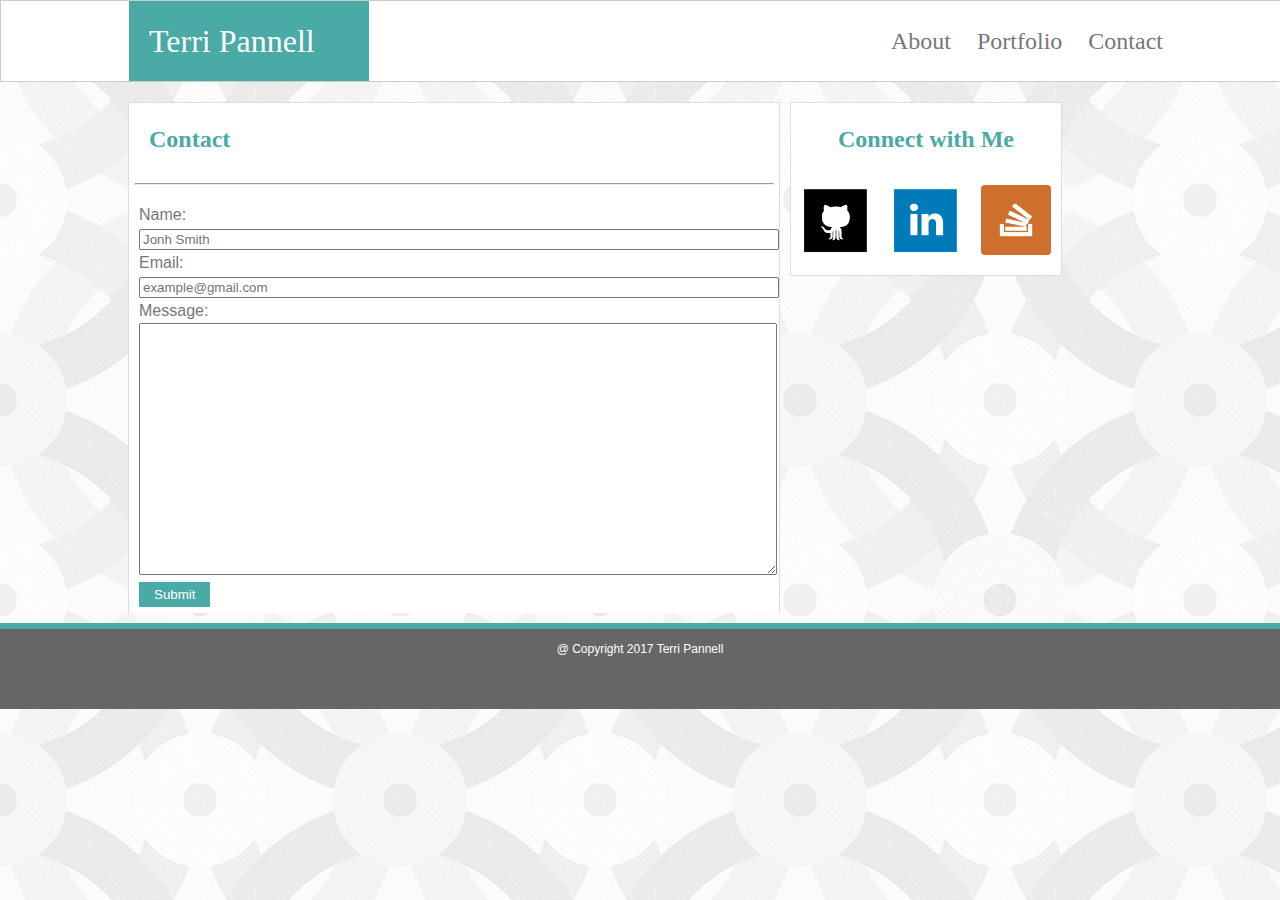
<file: contact.html>
<!DOCTYPE html>
<html lang="en-us">
	<head>
		<!-- Point to css files -->
		<link rel="stylesheet" type="text/css" href="assets/css/reset.css">
		<link rel="stylesheet" type="text/css" href="assets/css/style.css">
		<meta name="viewport" content="width=device-width, initial-scale=1.0">
		<title>Terri Pannell's Contact Info</title>
	</head>


	<body>
		<!-- My header is divided into 3 sections: 1-"headername" to display my name, 2-"headernav" to show the About Portfolio and Contact links and 3- "fillspace" to move the navigation links from the right edge -->
		<header>
			<div id="headername">
				Terri Pannell
			</div>
			<div id="headernav">
				<a href="index.html">About          </a><a href="portfolio.html">Portfolio          </a><a href="#">Contact          </a>
			</div>

		</header>
		<!-- My article section encompasses the main content area, called "contact", and the connect with me area called "connect" -->
		<article>
			<div id="contact">
				<h2>Contact</h2>
				<hr>
				<div id="contactform">
					<form id="usrform">
						Name: <br>
						<input type="text" name="firstlastname" placeholder="Jonh Smith" class="textInput"><br>
						Email: <br>
						<input type="text" name="email" placeholder="example@gmail.com" class="textInput"><br>
						Message: <br>
						<textarea name="message" form="usrform"></textarea><br>
						<button type="submit">Submit</button>
					</form>
				</div>
			</div>
		
			<section id="connect">
				<h2>Connect with Me</h2>
				<ul>
					<li><a href="https://github.com/tbphokie/Basic-Portfolio"><img src="assets/images/github.png" width="70" height="70" alt="Github"></a></li><li><a href="https://www.linkedin.com/in/terri-pannell-56991385"><img src="assets/images/linkedin.png"  width="70" height="70" alt="LinkedIn"></a></li><li><a href="https://stackoverflow.com/users/7949064/terri-pannell"><img src="assets/images/stackoverflow.png"  width="70" height="70" alt="Stackoverflow"></a></li>
				</ul>
			</section>
		</article>
		<footer>
			@ Copyright 2017 Terri Pannell
		</footer>
	</body>
</html>
</file>
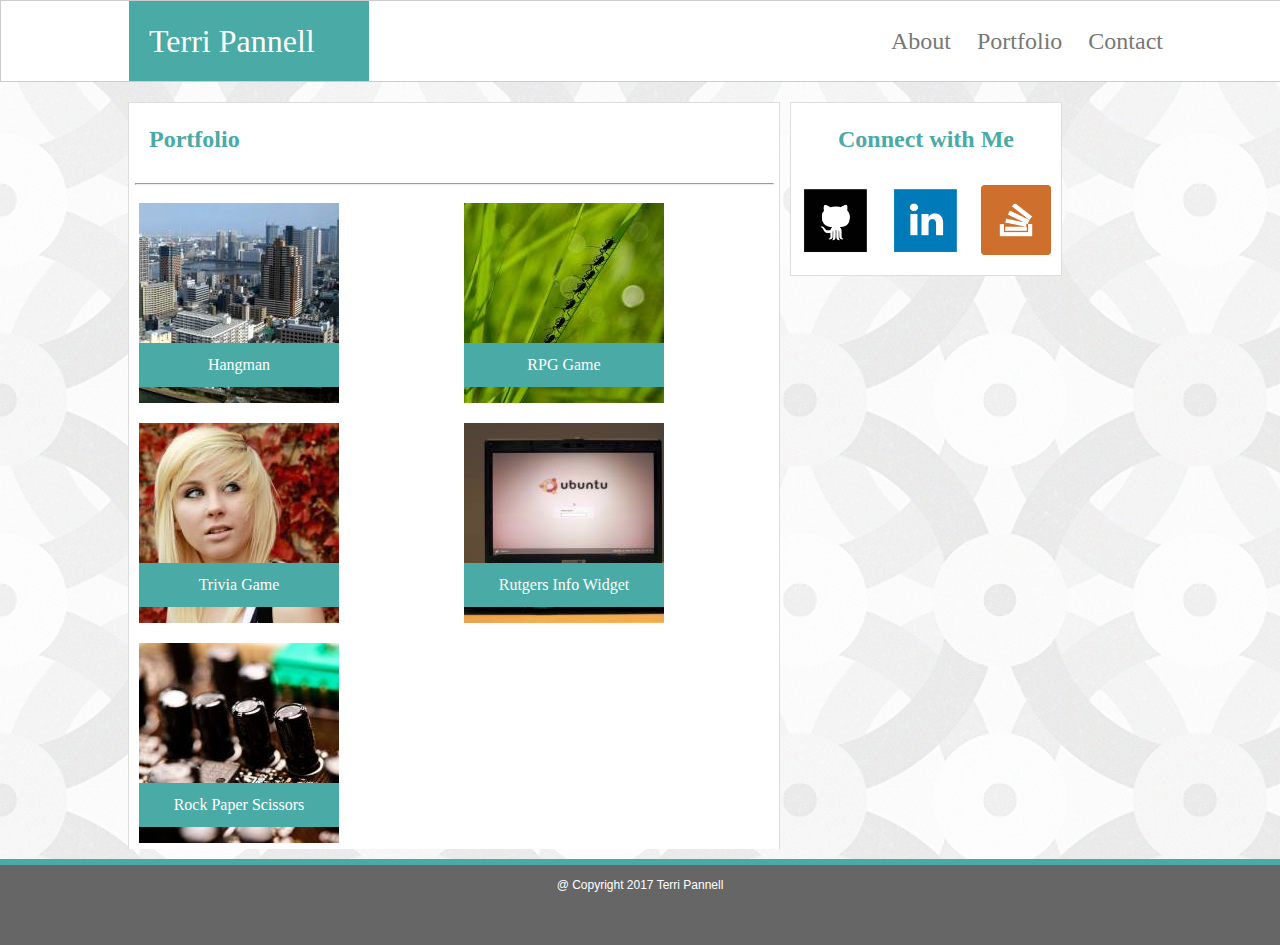
<file: portfolio.html>
<!DOCTYPE html>
<html lang="en-us">
	<head>
		<!-- Point to css file -->
		<link rel="stylesheet" type="text/css" href="assets/css/reset.css">
		<link rel="stylesheet" type="text/css" href="assets/css/style.css">
		<meta name="viewport" content="width=device-width, initial-scale=1.0">		<title>Terri Pannell's Portofolio</title>
	</head>

	<body>
		<!-- My header is divided into 3 sections: 1-"headername" to display my name, 2-"headernav" to show the About Portfolio and Contact links and 3- "fillspace" to move the navigation links from the right edge -->	
		<header>
			<div id="headername">
				Terri Pannell
			</div>
			<div id="headernav">
				<a href="index.html">About          </a><a href="#">Portfolio          </a><a href="contact.html">Contact          </a>
			</div>

		</header>
		<!-- My article section encompasses the main content area, called "portfolio", and the connect with me area called "connect" -->	
		<article>
			<section id="portfolio">
				<h2>Portfolio</h2>
				<hr>
				<!-- Created a section named images to try to get the spacing better, but failed -->
				<div class="images">
					<img src="assets/images/city-q-c-200-200-5.jpg" alt="hangman">
						<h3><span>Hangman</span></h3>
				</div>
				<div class="images">
					<img src="assets/images/nature-q-c-200-200-1.jpg" alt="rpg game">
					<h3>RPG Game</h3>
				</div>
				<div class="images">
					<img src="assets/images/people-q-c-200-200-9.jpg" alt="trivia game">
					<h3>Trivia Game</h3>
				</div>
				<div class="images">
					<img src="assets/images/technics-q-c-200-200-3.jpg" alt="rutgers info widget">
					<h3>Rutgers Info Widget</h3>
				</div>
				<div  class="images">
					<img src="assets/images/technics-q-c-200-200-4.jpg" alt="rock paper scissors">
					<h3>Rock Paper Scissors</h3>
				</div>
			</section>
			
		
			<section id="connect">
				<h2>Connect with Me</h2>
				<ul>
					<li><a href="https://github.com/tbphokie/Basic-Portfolio"><img src="assets/images/github.png" width="70" height="70" alt="Github"></a></li><li><a href="https://www.linkedin.com/in/terri-pannell-56991385"><img src="assets/images/linkedin.png"  width="70" height="70" alt="LinkedIn"></a></li><li><a href="https://stackoverflow.com/users/7949064/terri-pannell"><img src="assets/images/stackoverflow.png"  width="70" height="70" alt="Stackoverflow"></a></li>
				</ul>
			</section>
		</article>
		<footer>
			@ Copyright 2017 Terri Pannell
		</footer>
	</body>
</html>
</file>
<file: assets/css/style.css>
body{
	font-family: Arial, "Helvetica Neue", Helvetica, sans-serif;
	line-height: 24px;
	background-image: url("../images/circles-and-roundabouts.png");
	padding-bottom: -90px;	/* pad for width of fixed footer */
	}


header{
	border-color: #cccccc;
	border-style: solid;
	border-width: 1px;
	background-color: #ffffff;
	width: 100%;

}

#headername{	/* formatting my name */
	background-color: #4aaaa5;
	color: white;
	padding: 20px;
	width: 200px;
	float: left;
	font-family: Georgia, Times, "Times New Roman", serif;
	font-size: 32px;
	line-height: 40px;
	position: relative;
	left: 10%;

}

#headernav{	/* for About Portfolio Contact links */
	background-color: #ffffff;
	color: #777777;
	line-height: 40px;
	padding: 20px;
	width: 90%;
	
	text-align: right;
	font-family: Georgia, Times, "Times New Roman", serif;
	font-size: 24px;

}

#headernav a{	/* remove underline and automatic coloring for links */
	text-decoration: none;
	color: #777777;
	padding: 0px 10px;	

}


a:hover {
    background-color: yellow;
}

a:active{
	color: yellow;
	background-color: pink;
}

h2{
	color: #4aaaa5;
	background-color: #ffffff;
	line-height: 32px;
	padding:20px;
	font-family: Georgia, Times, "Times New Roman", serif;
	font-size: 24px;
	font-weight: bold;
}


article{
	clear: both;

	overflow: hidden;
	padding-left: 10%;
	width: 960px;

}

#main, #contact, #portfolio {
	width: 650px;
	position: relative;
	top: 20px;
	padding-right: 0px;
	padding-left: 0px;
	padding-bottom: 15px;
	background-color: #ffffff;	
	border-style: solid;
	border-color: #dddddd;
	border-width: 1px;
	font-family: Arial, "helvetica Neue", Helvetica, sans-serif;
	color: #777777;
	float: left;
	overflow: auto;
	background-size: 100%;
}

hr{
	width: 98%;
}

#contact{
	
	margin: auto;

}
#usrform{
	padding: 10px;
}

#connect{
	width: 270px;
	position: relative;
	top: 20px;
	left: 10px;
	border-style: solid;
	border-color: #dddddd;
	border-width: 1px;
	float: left;
	background-color: #ffffff;
	text-align: center;
	padding-bottom: 10px;
	margin-left: auto;
	margin-right: auto;
}

footer{	/* footer affixed to bottom of page */
	clear: both;
	position: relative;
	width: 100%;
	height: 80px; 
	bottom: 0px;
	background-color: #666666;
	color: white;
	text-align: center;
	font-size: 12px;
	line-height: 40px;
	border-color: #4aaaa5;
	border-top-width: 6px;
	border-style: solid;
	margin-top: 10px;
}

img {
    float: left;
    margin: 10px 10px 10px 10px;
    
}

img:hover {
	outline: 5px solid gray;
  	outline-offset: 2px;
}

.textInput{
	width: 632px;
}

textarea{
	width: 632px;
	height: 246px;
}

button{
	background-color: #4aaaa5;
	color: white;
	border: 1px #4aaaa5;
	text-align: center;
	padding: 5px 15px 5px 15px;
}

#links{	/* couldn't figure out how to align images to the the width of the hr */
	float:left;
	width: 98%;
}


.images{
	float: left;
	position: relative;
	background-size: 100%;
	width: 50%;
}

h3{
	position: absolute;
	top: 150px;
	left: 10px;
	width: 180px;	/* width of image minus padding and start */
	color: white;
	background-color: #4aaaa5;
	line-height: 24px;
	font-family: Georgia, Times, "Times New Roman", serif;
	font-size: 16px;
	text-align: center;
	padding: 10px;

}

@media screen and (max-width: 980px) {
	body{
		width: 100%;
	}
    
 	article{
		clear: both;

		overflow: hidden;
		padding-left: 5%;
		width: 760px;


	}
	#headername{	/* formatting my name */
		left: 5%;

	}

 	#headernav{	/* for About Portfolio Contact links */
		width: 67%;
	} 
  	#main, #portfolio, #contact{
    	width: 40%;
    	top: 20px;
    }
    #portfolio{
    	clear:both;
    }
	#connect{
		
		width: 40%;
		left: 10px;
		top: 20px;
	}
	#contact{
		left: 0px;
	}
	h2{
		line-height: 28px;
		padding: 16px;
		font-size: 20px;
	}
	.images{
		width: 100%;
	}  
	.textInput{
		width: 95%;
	}

	textarea{
		width: 95%;
		height: 200px;
	}
}

@media screen and (max-width: 768px) {
	body{
		width: 100%;
	}

	h2{
		line-height: 32px;
		padding: 16px;
		font-size: 24px;
	}
	article{
	clear: both;

	overflow: hidden;
	padding-left: 5%;
	padding-right: 5%;
	width: 90%;

	}
	#headername{	/* formatting my name */
	left: 5%;

}
 #headernav{	/* for About Portfolio Contact links */
	width: 85%;
	
} 
  #main, #portfolio, #contact{
        	width: 90%;
        	top: 20px;
        }
	#connect{
		text-align: left;
		width: 90%;
		top: 30px;
		left: 0px;
		padding-bottom: 40px;
	}

	#portfolio{
		clear:both;
	}
	.images{
		width: 50%;
		background-size: 50%;
	} 

	.textInput{
		width: 95%;
	}

	textarea{
		width: 95%;
		height: 250px;
	}
}


@media screen and (max-width: 640px) {
	body{
		width:100%;
	}


	h2{
		line-height: 32px;
		padding: 16px;
		font-size: 24px;
	}
	article{
	clear: both;

	overflow: hidden;

	width: 90%;

	}
	#headername{	/* formatting my name */
	text-align: center;
	left: 0px;
	width: 100%;

}
 #headernav{	/* for About Portfolio Contact links */
	width: 100%;
	text-align: center;
	
} 
  #main, #portfolio, #contact{
        	width: 95%;
        	top: 20px;
        }
	#connect{
		text-align: left;
		width: 95%;
		top: 30px;
		left: 0px;
		padding-bottom: 40px;
	}

	.images{
		zoom: 2;
		display: block;
		margin: auto;
		height: auto;
		max-height: 100%;
		width: auto;
		max-width: 100%;
	}

	.textInput{
		width: 95%;
	}

	textarea{
		width: 95%;
		height: 250px;
	}
}
</file>
